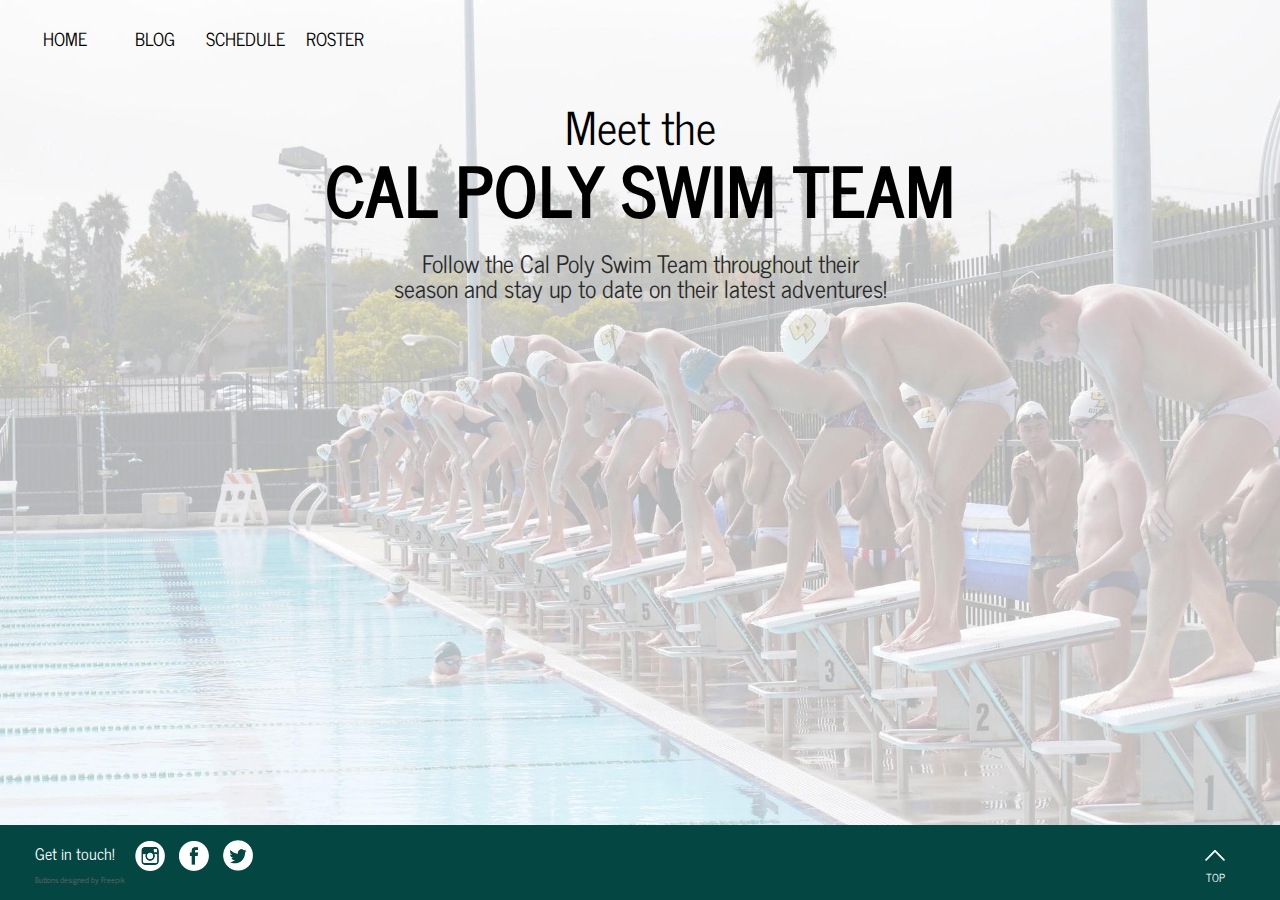
<file: index.html>
<!doctype html>
<html>
<!-- beginning of header -->
<head>
<meta charset="UTF-8">
<title>Cal Poly Swim Team</title>
<link href="css/style.css" rel="stylesheet" type="text/css">
<link href="https://fonts.googleapis.com/css?family=Muli:300,400,700,900" rel="stylesheet"> <!-- font link -->
<link href="https://fonts.googleapis.com/css?family=News+Cycle:400,700" rel="stylesheet"> <!-- font Nav link -->
</head>

<!-- end of header -->

<!-- begin body -->
<body class="index">
<!-- begin navigation bar -->
<nav id="top">
	<ul>
    	<li> <a href="index.html">HOME</a></li>
        <li> <a href="blog.html">BLOG</a></li>
        <li> <a href="schedule.html">SCHEDULE</a></li>
        <li> <a href="roster.html">ROSTER</a></li>
    </ul>
</nav>
<!-- end navigation bar-->
<header>
	<h2 > Meet the </h2>
	<h1> CAL POLY SWIM TEAM </h1>
</header>
<p>
	<div class="intro">
   Follow the Cal Poly Swim Team throughout their season and stay up to date on their latest adventures!
	</div>
</p>
</body>
<!-- end of body -->
<footer>
	<p class="footer_text"> Get in touch! </p>
	<a class="footer_icon" href="https://www.instagram.com/calpolyswimanddive/" > <img src="images/instagram_icon.png"></a> 
	<a class="footer_icon" href="https://www.facebook.com/CalPolyMustangs/" > <img src="images/facebook_icon.png"></a>
	<a class="footer_icon" href="https://twitter.com/CPMustangs" > <img src="images/twitter_icon.png"></a>
	
	<a class="footer_icon_top" href="#top"> 
		<img class="footer_icon_top" src="images/top_icon.png">
	</a>
	
	<p ><a class="credit" href="http://www.freepik.com/free-vector/colors-social-buttons-set_840848.htm">Buttons designed by Freepik</a></p>
	<p> TOP</p>
</footer>
</html>
</file>
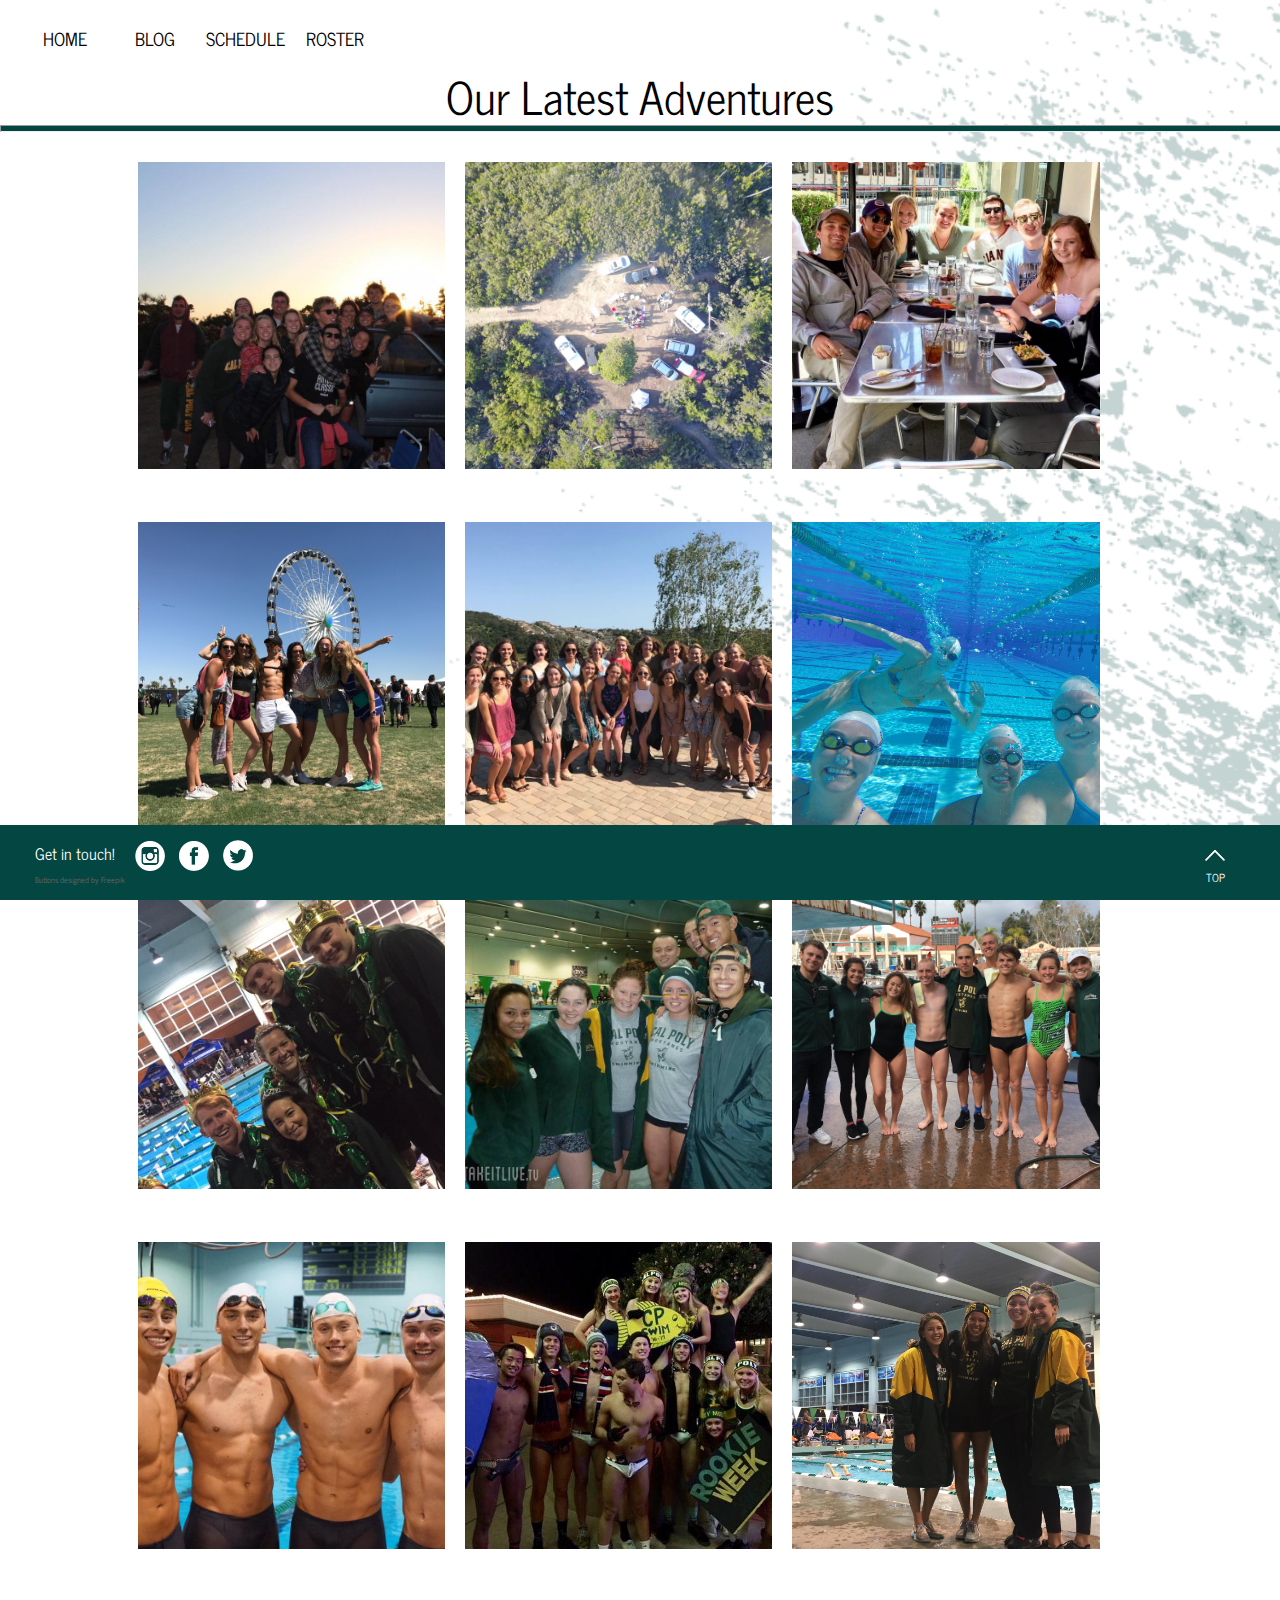
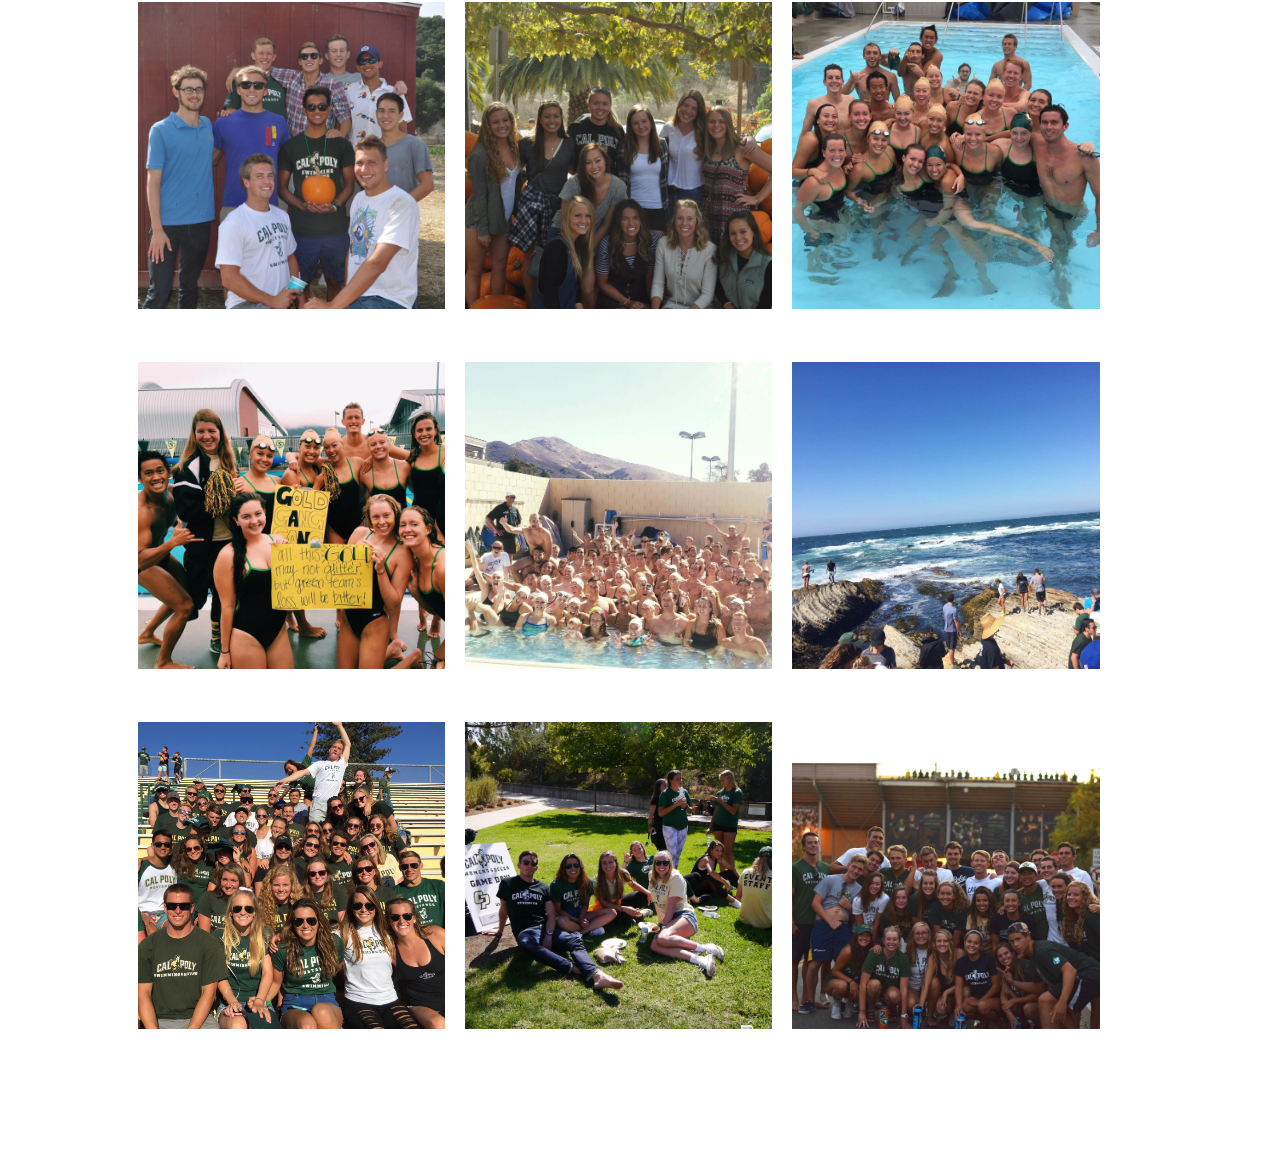
<file: blog.html>
<!doctype html>
<html>
<!-- beginning of header -->
<head>
<meta charset="UTF-8">
<title>Cal Poly Swim Team</title>
<link href="css/style.css" rel="stylesheet" type="text/css">
<link href="https://fonts.googleapis.com/css?family=Muli:300,400,700,900" rel="stylesheet"> <!-- font link -->
<link href="https://fonts.googleapis.com/css?family=News+Cycle:400,700" rel="stylesheet"> <!-- font Nav link -->
</head>

<!-- end of header -->

<!-- begin body -->
<body>
<!-- begin navigation bar -->
<nav id="top" >
	<ul>
    	<li> <a href="index.html">HOME</a></li>
        <li> <a href="blog.html">BLOG</a></li>
        <li> <a href="schedule.html">SCHEDULE</a></li>
        <li> <a href="roster.html">ROSTER</a></li>
    </ul>
</nav>
<!-- end navigation bar-->
<h2 >
	Our Latest Adventures
</h2>
<hr>
<!-- most recent post first -->
<div class="blog">

<div class="post_21">
	<div class="container_21">
		<img class="blog_photos_21" src="images/blog_photos/camping_trip.jpg" alt="Ariel view of camping site">
		<p class="captions_21">  We're all smiles out camping this year!
		</p>
	</div>
</div>

<div class="post_20">
	<div class="container_20">
	<img class="blog_photos_20" src="images/blog_photos/camping_top.jpg" alt="Ariel view of camping site">
	<p class="captions_20"> Our annual camping trip this year held on top of Cuesta Ridge. What a view!
	</p>
	</div>
</div>

<div class="post_19">
	<div class="container_19">
	<img class="blog_photos_19" src="images/blog_photos/SF_Trip.jpg" alt="San Francisco">
	<p class="captions_19"> Teammates taking a fun adventure to celebrate a birthday in San Francisco
	</p>
	</div>
</div>

<div class="post_18">
	<div class="container_18">
	<img class="blog_photos_18" src="images/blog_photos/coachella.jpg" alt="Coachella">
	<p class="captions_18"> Some of our team having fun at this year's Coachella!
	</p>
	</div>
</div>

<div class="post_17">
	<div class="container_17">
	<img class="blog_photos_17" src="images/blog_photos/banquet_women_team.jpg" alt="Banquet_17">
	<p class="captions_17">  Celebrating this season's great races and people!
	</p>
	</div>
</div>

<div class="post_16">
	<div class="container_16">
	<img class="blog_photos_16" src="images/blog_photos/go_pro_spring.jpg" alt="Spring Training">
	<p class="captions_16"> Kicking off spring training with a little bit of underwater fun.
	</p>
	</div>
</div>

<div class="post_15">
	<div class="container_15">
	<img class="blog_photos_15" src="images/blog_photos/conference_seniors.jpg" alt="Conference Boys">
	<p class="captions_15"> We are going to miss these seniors so much and are so proud of everything they have accomplished!
	</p>
	</div>
</div>

<div class="post_14">
	<div class="container_14">
	<img class="blog_photos_14" src="images/blog_photos/conference_day2.jpg" alt="Conference group picture">
	<p class="captions_14"> Day 2 is looking great for these Mustangs!
	</p>
	</div>
</div>

<div class="post_13">
	<div class="container_13">
	<img class="blog_photos_13" src="images/blog_photos/conference_divers.jpg" alt="Conference group picture">
	<p class="captions_13"> Our divers are doing fantastic at their conference meet and breaking 2 team records already!
	</p>
	</div>
</div>

<div class="post_12">
	<div class="container_12">
	<img class="blog_photos_12" src="images/blog_photos/conference_boys.jpg" alt="Conference Boys">
	<p class="captions_12"> A great first day for our boys team at this years Conference in East LA.
	</p>
	</div>
</div>

<div class="post_11">
	<div class="container_11">
	<img class="blog_photos_11" src="images/blog_photos/rookie_week.jpg" alt="Rookie Week">
	<p class="captions_11"> Our "rookies" becoming true freshmen this week downtown at Santa's House during the team's winter training.
	</p>
	</div>
</div>

<div class="post_10">
	<div class="container_10">
	<img class="blog_photos_10" src="images/blog_photos/A3.jpg" alt="A3 Meet">
	<p class="captions_10"> Cal Poly travels to East LA to compete in their first invitational of the season, the A3 meet.
	</p>
	</div>
</div>

<div class="post_9">
	<div class="container_9">
	<img class="blog_photos_9" src="images/blog_photos/pumpkins_boys.jpg" alt="Boy's at the Pumpkin Patch">
	<p class="captions_9"> The boys posing with their perfect pic of a pumpkin
	</p>
	</div>
	</div>

<div class="post_8">
	<div class="container_8">
	<img class="blog_photos_8" src="images/blog_photos/pumpkins_girls.jpg" alt="Girl's at the Pumpkin Patch">
	<p class="captions_8"> A few members of our team visited the pumpkin patch in Avila today!
	</p>
	</div>
</div>

<div class="post_7">
	<div class="container_7">
	<img class="blog_photos_7" src="images/blog_photos/meet.jpg" alt="Team Pic">
	<p class="captions_7"> A lot of team love on this beautiful day
	</p>
	</div>
</div>

<div class="post_6">
	<div class="container_6">
	<img class="blog_photos_6" src="images/blog_photos/gold_team.jpg" alt="Green v Gold Meet">
	<p class="captions_6"> The gold team prevailed in the swim team's inter squad meet... but green team will be gunning for them next year!
	</p>
	</div>
</div>

<div class="post_5">
	<div class="container_5">
	<img class="blog_photos_5" src="images/blog_photos/alumni_meet.jpg" alt="Alumni Meet">
	<p class="captions_5"> At the annual alumni meet, the Cal Poly swim team battled it out with our beloved alumni.
	</p>
	</div>
</div>

<div class="post_4">
	<div class="container_4">
	<img class="blog_photos_4" src="images/blog_photos/montana_de_oro.jpg" alt="Montana de Oro">
	<p class="captions_4"> A great day out at Montana de Oro with the team.
	</p>
	</div>
</div>

<div class="post_3">
	<div class="container_3">
	<img class="blog_photos_3" src="images/blog_photos/football_game.jpg" alt="Football game">
	<p class="captions_3"> First football game as a team!
	</p>
	</div>
</div>
<div class="post_2">
	<div class="container_2">
	<img class="blog_photos_2" src="images/blog_photos/tailgate.jpg" alt="Tailgate">
	<p class="captions_2"> During the first home football game, the Swim Team and other sports team hosts a tailgate.
	</p>
	</div>
</div>	

<div class="post_1">
	<div class="container_1">
	<img class="blog_photos_1" src="images/blog_photos/wowies.jpg" alt="preseason">
	<p class="captions_1"> The Cal Poly swim team welcomes in their new rookies during WOW week.
	</p>
	</div>
</div>
</div>
 
<!-- oldest post--> 		

</body>
<footer>
	<p class="footer_text"> Get in touch! </p>
	<a class="footer_icon" href="https://www.instagram.com/calpolyswimanddive/" > <img src="images/instagram_icon.png"></a> 
	<a class="footer_icon" href="https://www.facebook.com/CalPolyMustangs/" > <img src="images/facebook_icon.png"></a>
	<a class="footer_icon" href="https://twitter.com/CPMustangs" > <img src="images/twitter_icon.png"></a>
	
	<a class="footer_icon_top" href="#top"> 
		<img class="footer_icon_top" src="images/top_icon.png">
	</a>
	
	<p ><a class="credit" href="http://www.freepik.com/free-vector/colors-social-buttons-set_840848.htm">Buttons designed by Freepik</a></p>
	<p> TOP</p>
</footer>
	
</html>
</file>
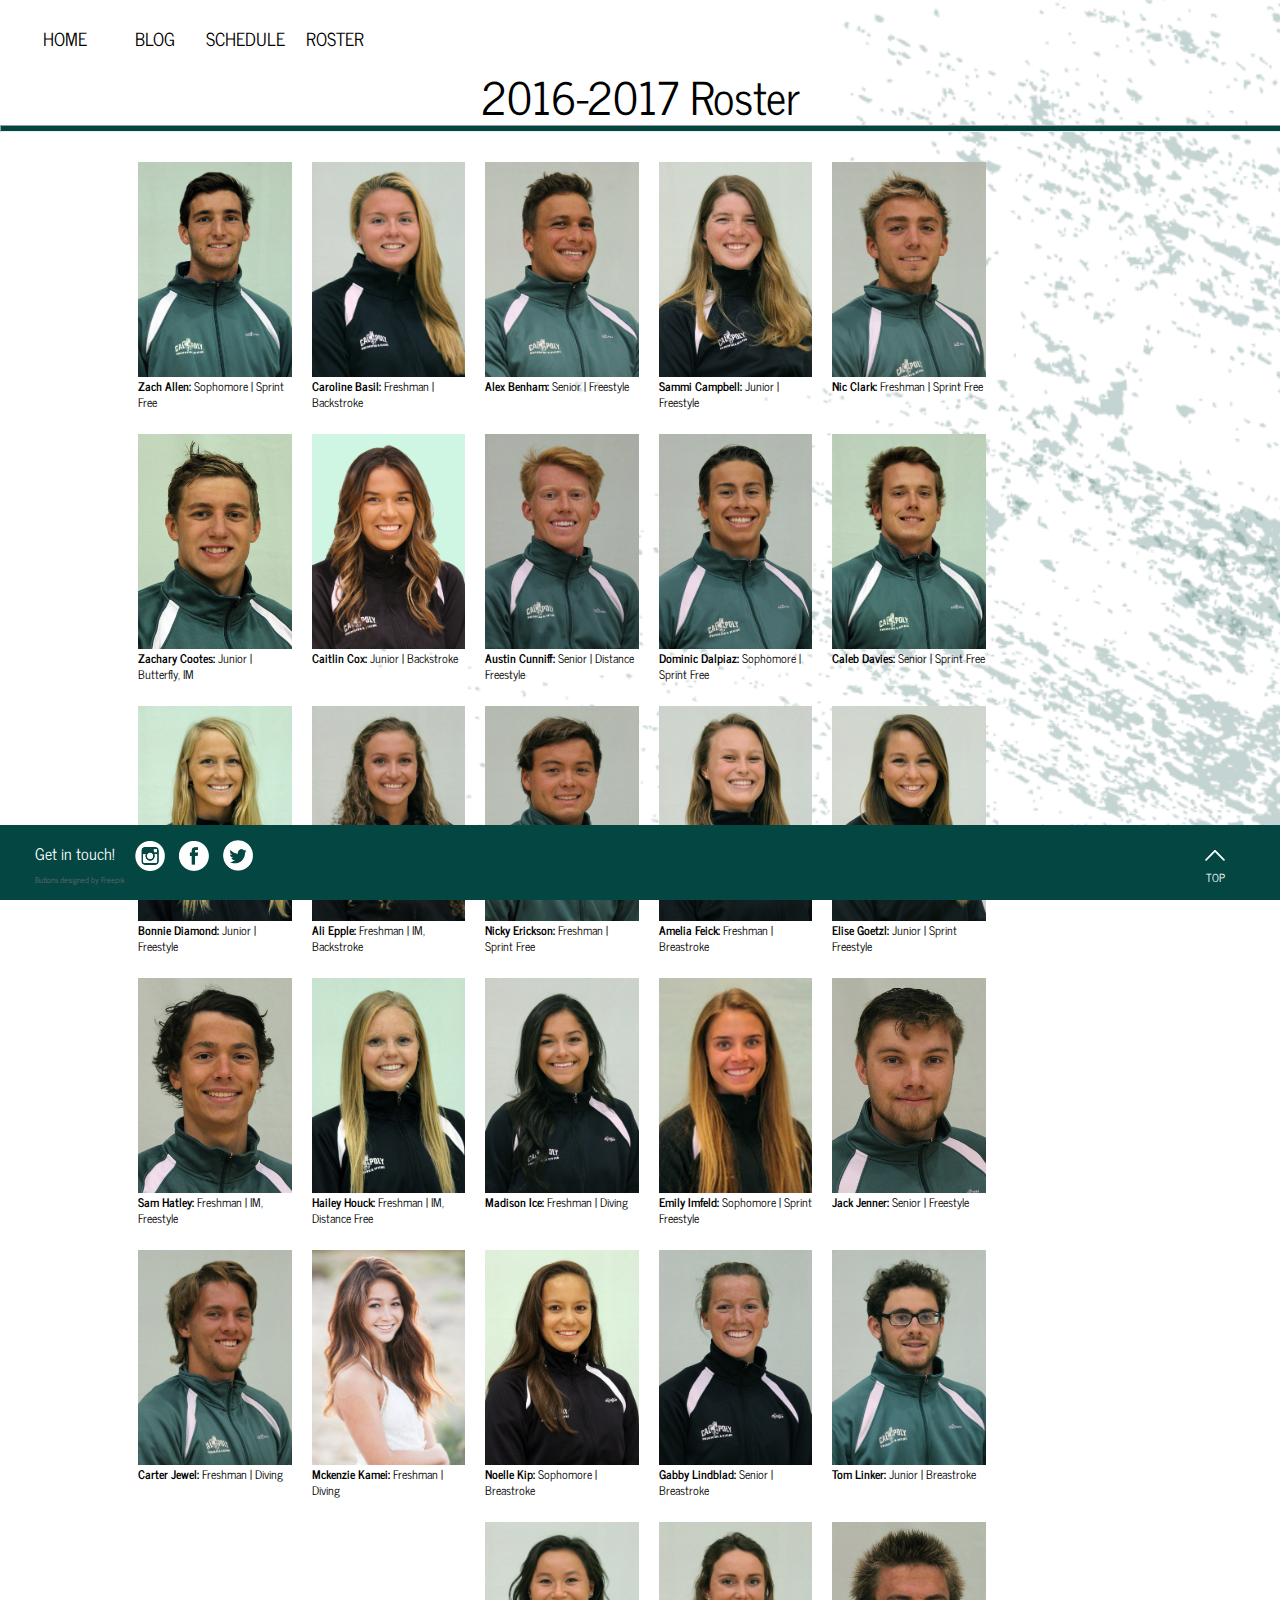
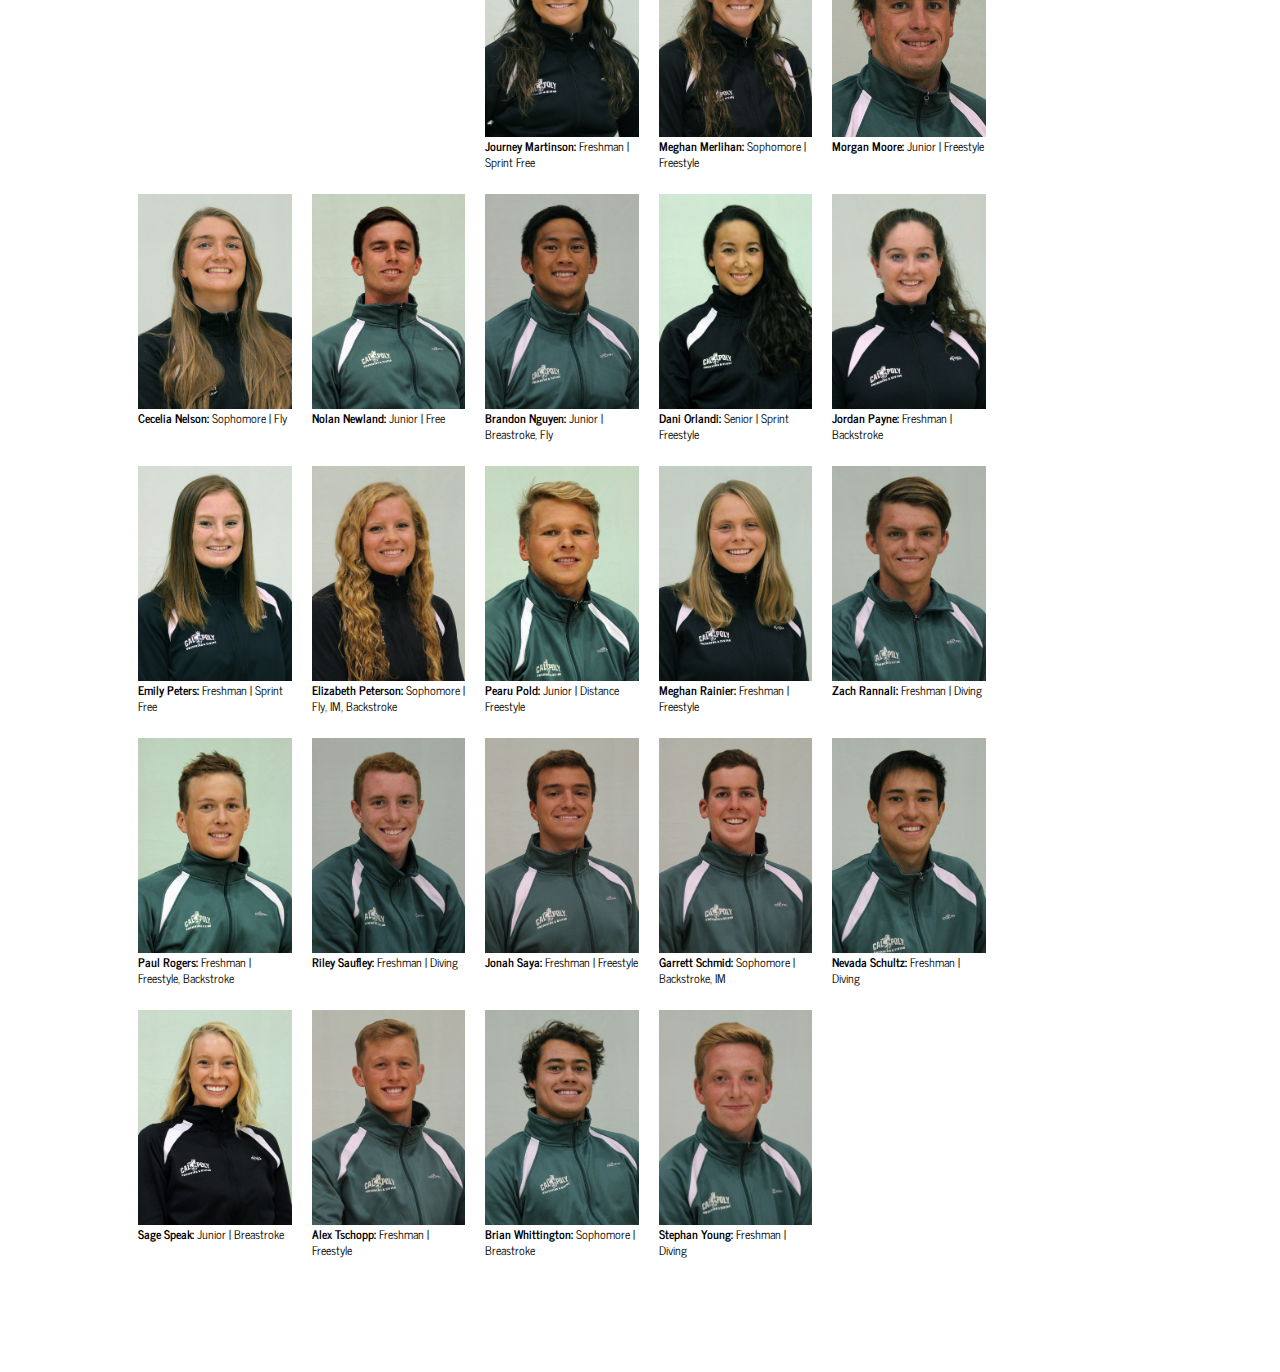
<file: roster.html>
<!doctype html>
<html>
<!-- beginning of header -->
<head>
<meta charset="UTF-8">
<title>Cal Poly Swim Team</title>
<link href="css/style.css" rel="stylesheet" type="text/css">
<link href="https://fonts.googleapis.com/css?family=Muli:300,400,700,900" rel="stylesheet"> <!-- font link -->
<link href="https://fonts.googleapis.com/css?family=News+Cycle:400,700" rel="stylesheet"> <!-- font Nav link -->
</head>

<!-- end of header -->

<!-- begin body -->
<body >
<!-- begin navigation bar -->
<nav id="top" >
	<ul>
    	<li> <a href="index.html">HOME</a></li>
        <li> <a href="blog.html">BLOG</a></li>
        <li> <a href="schedule.html">SCHEDULE</a></li>
        <li> <a href="roster.html">ROSTER</a></li>
    </ul>
</nav>
<!-- end navigation bar-->
<h2 >
	2016-2017 Roster
</h2>
<hr>

<div class="blog">
	<figure><img src="images/Roster_pics/Allen(1).jpg" alt="Zach Allen">
		<figcaption><span>Zach Allen: </span>Sophomore | Sprint Free</figcaption></figure> 
	<figure><img src="images/Roster_pics/Basil(1).jpg" alt="Caroline Basil">
		<figcaption><span>Caroline Basil: </span>Freshman | Backstroke </figcaption></figure> 
	<figure><img src="images/Roster_pics/Benham(1).jpg" alt="Alex Benham">
		<figcaption><span>Alex Benham: </span>Senior | Freestyle </figcaption></figure> 
	<figure><img src="images/Roster_pics/Campbell(1).jpg" alt="Sammi Campbell">
		<figcaption><span>Sammi Campbell: </span>Junior | Freestyle </figcaption></figure> 

	<figure><img src="images/Roster_pics/Clark(1).jpg" alt="Nic Clark">
		<figcaption><span>Nic Clark: </span>Freshman | Sprint Free</figcaption></figure> 
	<figure><img src="images/Roster_pics/Cootes(1).jpg" alt="Zachary Cootes">
		 <figcaption><span>Zachary Cootes: </span>Junior | Butterfly, IM </figcaption></figure>
	<figure><img src="images/Roster_pics/Cox(1).jpg" alt="Caitlin Cox">
		<figcaption><span>Caitlin Cox: </span>Junior | Backstroke </figcaption></figure> 
	<figure><img src="images/Roster_pics/Cunniff(1).jpg" alt="Austin Cunniff">
		<figcaption><span>Austin Cunniff: </span>Senior | Distance Freestyle </figcaption></figure> 
		
	<figure><img src="images/Roster_pics/Dalpaiz(1).jpg" alt="Dominic Dalpiaz">
		<figcaption><span>Dominic Dalpiaz: </span>Sophomore | Sprint Free</figcaption></figure> 
	<figure><img src="images/Roster_pics/Davies(1).jpg" alt="Caleb Davies">
		 <figcaption><span>Caleb Davies: </span>Senior | Sprint Free </figcaption></figure>
	<figure><img src="images/Roster_pics/Diamond(1).jpg" alt="Bonnie Diamond">
		<figcaption><span>Bonnie Diamond: </span>Junior | Freestyle </figcaption></figure> 
	<figure><img src="images/Roster_pics/Epple(1).jpg" alt="Ali Epple">
		<figcaption><span>Ali Epple: </span>Freshman | IM, Backstroke </figcaption></figure> 	

	<figure><img src="images/Roster_pics/Erickson(1).jpg" alt="Nicky Erickson">
		<figcaption><span>Nicky Erickson: </span>Freshman | Sprint Free</figcaption></figure> 
	<figure><img src="images/Roster_pics/Feick(1).jpg" alt="Amelia Feick">
		 <figcaption><span>Amelia Feick: </span>Freshman | Breastroke </figcaption></figure>
	<figure><img src="images/Roster_pics/goetzl(1).jpg" alt="Elise Goetzl">
		<figcaption><span>Elise Goetzl: </span>Junior | Sprint Freestyle </figcaption></figure> 
	<figure><img src="images/Roster_pics/Hatley(1).jpg" alt="Sam Hatley">
		<figcaption><span>Sam Hatley: </span>Freshman | IM, Freestyle </figcaption></figure> 
		
	<figure><img src="images/Roster_pics/Houck(1).jpg" alt="Hailey Houck">
		<figcaption><span>Hailey Houck: </span>Freshman | IM, Distance Free</figcaption></figure> 
	<figure><img src="images/Roster_pics/Ice(1).jpg" alt="Madison Ice">
		 <figcaption><span>Madison Ice: </span>Freshman | Diving </figcaption></figure>
	<figure><img src="images/Roster_pics/Imfeld(1).jpg" alt="Emily Imfeld">
		<figcaption><span>Emily Imfeld: </span>Sophomore | Sprint Freestyle </figcaption></figure> 
	<figure><img src="images/Roster_pics/Jenner(1).jpg" alt="Jack Jenner">
		<figcaption><span>Jack Jenner: </span>Senior | Freestyle </figcaption></figure> 
		
	<figure><img src="images/Roster_pics/Jewel(1).jpg" alt="Carter Jewel">
		<figcaption><span>Carter Jewel: </span>Freshman | Diving</figcaption></figure> 
	<figure><img src="images/Roster_pics/kamei(1).jpg" alt="Mckenzie Kamei">
		 <figcaption><span>Mckenzie Kamei: </span>Freshman | Diving </figcaption></figure>
	<figure><img src="images/Roster_pics/Kipp(1).jpg" alt="Noelle Kip">
		<figcaption><span>Noelle Kip: </span>Sophomore | Breastroke </figcaption></figure> 
	<figure><img src="images/Roster_pics/Lindblad(1).jpg" alt="Gabby Lindblad">
		<figcaption><span>Gabby Lindblad: </span>Senior | Breastroke </figcaption></figure> 	
		
	<figure><img src="images/Roster_pics/Linker(1).jpg" alt="Tom Linker">
		<figcaption><span>Tom Linker: </span>Junior | Breastroke</figcaption></figure> 
	<figure><img src="images/Roster_pics/Martinson(1).jpg" alt="Journey Martinson">
		 <figcaption><span>Journey Martinson: </span>Freshman | Sprint Free </figcaption></figure>
	<figure><img src="images/Roster_pics/Merlihan(1).jpg" alt="Meghan Merlihan">
		<figcaption><span>Meghan Merlihan: </span>Sophomore | Freestyle </figcaption></figure> 
	<figure><img src="images/Roster_pics/Moore(1).jpg" alt="Morgan Moore">
		<figcaption><span>Morgan Moore: </span>Junior | Freestyle </figcaption></figure> 
		
	<figure><img src="images/Roster_pics/Nelson(1).jpg" alt="Cecelia Nelson">
		<figcaption><span>Cecelia Nelson: </span>Sophomore | Fly</figcaption></figure> 
	<figure><img src="images/Roster_pics/Newland(1).jpg" alt="Nolan Newland">
		 <figcaption><span>Nolan Newland: </span>Junior | Free </figcaption></figure>
	<figure><img src="images/Roster_pics/Nguyen(1).jpg" alt="Brandon Nguyen">
		<figcaption><span>Brandon Nguyen: </span>Junior | Breastroke, Fly </figcaption></figure> 
	<figure><img src="images/Roster_pics/Orlandi(1).jpg" alt="Dani Orlando">
		<figcaption><span>Dani Orlandi: </span>Senior | Sprint Freestyle </figcaption></figure> 	
		
	<figure><img src="images/Roster_pics/Payne(1).jpg" alt="Jordan Payne">
		<figcaption><span>Jordan Payne: </span>Freshman | Backstroke</figcaption></figure> 
	<figure><img src="images/Roster_pics/Peters(1).jpg" alt="Emily Peters">
		 <figcaption><span>Emily Peters: </span>Freshman | Sprint Free </figcaption></figure>
	<figure><img src="images/Roster_pics/Peterson(1).jpg" alt="Elizabeth Peterson">
		<figcaption><span>Elizabeth Peterson: </span>Sophomore | Fly, IM, Backstroke </figcaption></figure> 
	<figure><img src="images/Roster_pics/Pold(1).jpg" alt="Pearu Pold">
		<figcaption><span>Pearu Pold: </span>Junior | Distance Freestyle </figcaption></figure> 
		
	<figure><img src="images/Roster_pics/Rainier(1).jpg" alt="Meghan Rainier">
		<figcaption><span>Meghan Rainier: </span>Freshman | Freestyle</figcaption></figure> 
	<figure><img src="images/Roster_pics/Rannali(1).jpg" alt="Zach Rannali">
		 <figcaption><span>Zach Rannali: </span>Freshman | Diving </figcaption></figure>
	<figure><img src="images/Roster_pics/Rogers(1).jpg" alt="Paul Rogers">
		<figcaption><span>Paul Rogers: </span>Freshman | Freestyle, Backstroke </figcaption></figure> 
	<figure><img src="images/Roster_pics/Saufley(1).jpg" alt="Riley Saufley">
		<figcaption><span>Riley Saufley: </span>Freshman | Diving </figcaption></figure> 					
		
	<figure><img src="images/Roster_pics/Saya(1).jpg" alt="Jonah Saya">
		<figcaption><span>Jonah Saya: </span>Freshman | Freestyle</figcaption></figure> 
	<figure><img src="images/Roster_pics/Schmid(1).jpg" alt="Garrett Schmid">
		 <figcaption><span>Garrett Schmid: </span>Sophomore | Backstroke, IM </figcaption></figure>
	<figure><img src="images/Roster_pics/Schultz(1).jpg" alt="Nevada Schultz">
		<figcaption><span>Nevada Schultz: </span>Freshman | Diving </figcaption></figure> 
	<figure><img src="images/Roster_pics/Speak(1).jpg" alt="Sage Speak">
		<figcaption><span>Sage Speak: </span>Junior | Breastroke </figcaption></figure> 				
		
	<figure><img src="images/Roster_pics/Tschopp(1).jpg" alt="Alex Tschopp">
		<figcaption><span>Alex Tschopp: </span>Freshman | Freestyle</figcaption></figure> 
	<figure><img src="images/Roster_pics/Whittington(1).jpg" alt="Brian Whittington">
		 <figcaption><span>Brian Whittington: </span>Sophomore | Breastroke </figcaption></figure>
	<figure  ><img src="images/Roster_pics/Young(1).jpg" alt="Stephan Young">
		<figcaption class="roster_bottom"><span>Stephan Young: </span>Freshman | Diving </figcaption></figure> 
	</div>									
</body>

<footer>
	<p class="footer_text"> Get in touch! </p>
	<a class="footer_icon" href="https://www.instagram.com/calpolyswimanddive/" > <img src="images/instagram_icon.png"></a> 
	<a class="footer_icon" href="https://www.facebook.com/CalPolyMustangs/" > <img src="images/facebook_icon.png"></a>
	<a class="footer_icon" href="https://twitter.com/CPMustangs" > <img src="images/twitter_icon.png"></a>
	
	<a class="footer_icon_top" href="#top"> 
		<img class="footer_icon_top" src="images/top_icon.png">
	</a>
	
	<p ><a class="credit" href="http://www.freepik.com/free-vector/colors-social-buttons-set_840848.htm">Buttons designed by Freepik</a></p>
	<p> TOP</p>
</footer>
</html>
</file>
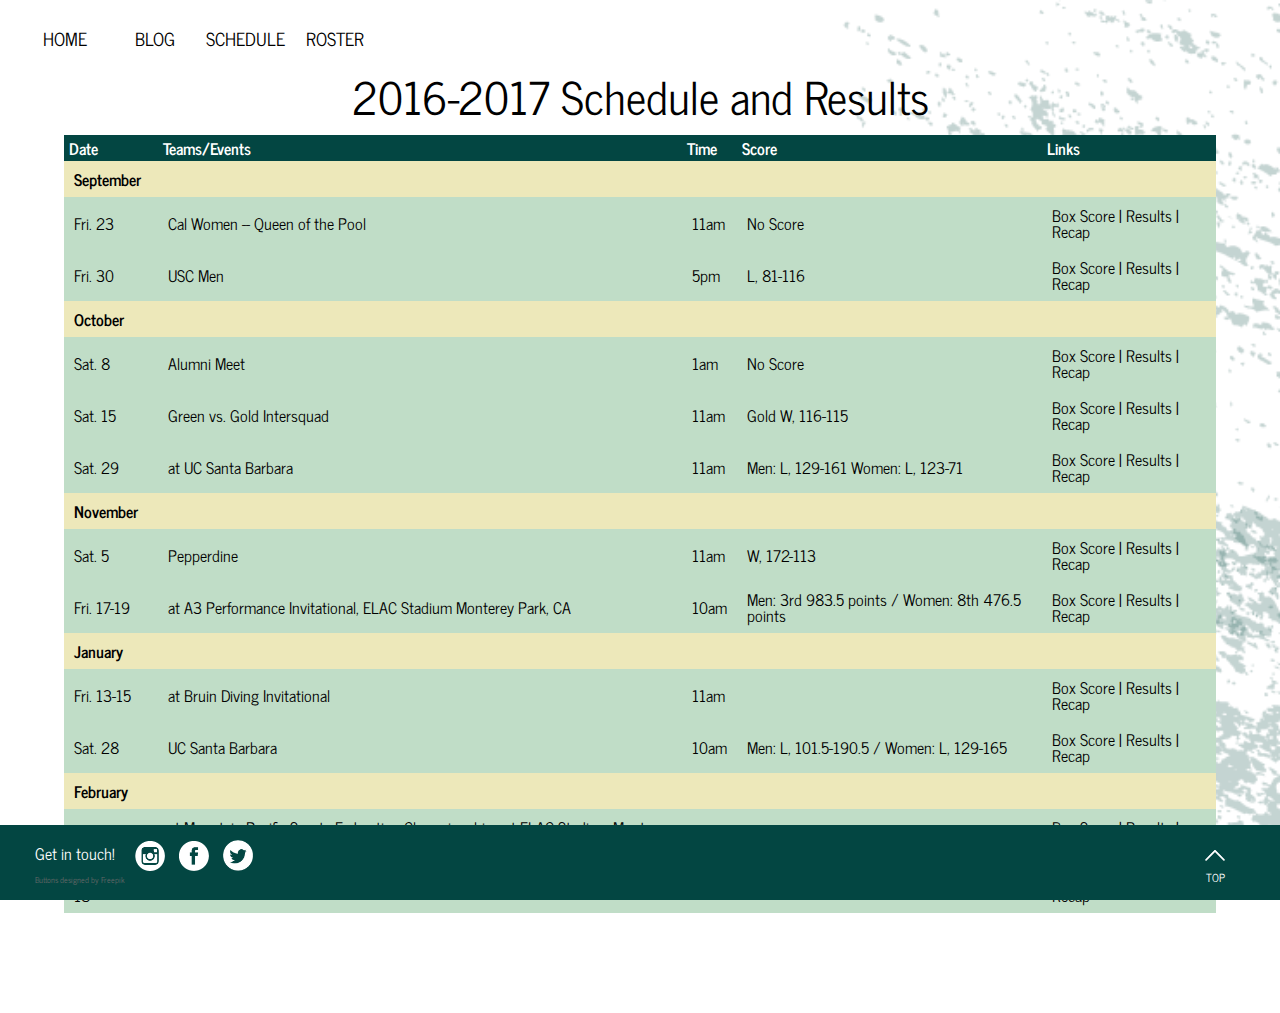
<file: schedule.html>
<!doctype html>
<html>
<!-- beginning of header -->
<head>
<meta charset="UTF-8">
<title>Cal Poly Swim Team</title>
<link href="css/style.css" rel="stylesheet" type="text/css">
<link href="https://fonts.googleapis.com/css?family=Muli:300,400,700,900" rel="stylesheet"> <!-- font Body link -->
<link href="https://fonts.googleapis.com/css?family=News+Cycle:400,700" rel="stylesheet"> <!-- font Nav link -->
</head>

<!-- end of header -->

<!-- begin body -->
<body>
<!-- begin navigation bar -->
<nav id="top">
	<ul>
    	<li> <a href="index.html">HOME</a></li>
        <li> <a href="blog.html">BLOG</a></li>
        <li> <a href="schedule.html">SCHEDULE</a></li>
        <li> <a href="roster.html">ROSTER</a></li>
    </ul>
</nav>
<!-- end navigation bar-->
<h2>
	2016-2017 Schedule and Results
</h2>

<table>
	<tr>
		<th> Date </th>
		<th> Teams/Events </th>
		<th> Time </th>
		<th> Score </th>
		<th> Links </th>
	</tr>
	
	<tr class="month" >
		<td colspan="5"> September </td>
	</tr>
	
	<tr>
		<td> Fri. 23 </td>
		<td> Cal Women -- Queen of the Pool </td>
		<td> 11am </td>
		<td> No Score </td>
		<td> Box Score | Results | Recap </td>
	</tr>
	
	<tr>
		<td> Fri. 30 </td>
		<td>USC Men </td>
		<td> 5pm </td>
		<td> L, 81-116 </td>
		<td> Box Score | Results | Recap </td>
	</tr>
	
	<tr class="month">
		<td colspan="5"> October </td>
	</tr>
	
	<tr>
		<td> Sat. 8 </td>
		<td> Alumni Meet </td>
		<td> 1am </td>
		<td> No Score </td>
		<td> Box Score | Results | Recap </td>
	</tr>
	
	<tr>
		<td> Sat. 15 </td>
		<td>Green vs. Gold Intersquad </td>
		<td> 11am </td>
		<td> Gold W, 116-115 </td>
		<td> Box Score | Results | Recap </td>
	</tr>
	
	<tr>
		<td> Sat. 29 </td>
		<td>at UC Santa Barbara </td>
		<td> 11am </td>
		<td> Men: L, 129-161 Women: L, 123-71 </td>
		<td> Box Score | Results | Recap </td>
	</tr>
	
	<tr class="month">
		<td colspan="5"> November </td>
	</tr>
	
	<tr>
		<td> Sat. 5 </td>
		<td> Pepperdine </td>
		<td> 11am </td>
		<td> W, 172-113 </td>
		<td> Box Score | Results | Recap </td>
	</tr>
	
	<tr>
		<td> Fri. 17-19 </td>
		<td> at A3 Performance Invitational, ELAC Stadium Monterey Park, CA </td>
		<td> 10am </td>
		<td> Men: 3rd 983.5 points / Women: 8th 476.5 points </td>
		<td> Box Score | Results | Recap </td>
	</tr>
	
	<tr class="month">
		<td colspan="5"> January </td>
	</tr>
	
	<tr>
		<td> Fri. 13-15 </td>
		<td> at Bruin Diving Invitational </td>
		<td> 11am </td>
		<td> </td>
		<td> Box Score | Results | Recap </td>
	</tr>
	
	<tr>
		<td> Sat. 28 </td>
		<td> UC Santa Barbara</td>
		<td> 10am </td>
		<td> Men: L, 101.5-190.5 / Women: L, 129-165 </td>
		<td> Box Score | Results | Recap </td>
	</tr>
	
	<tr class="month">
		<td colspan="5"> February </td>
	</tr>
	
	<tr>
		<td> Wed. 15-18 </td>
		<td> at Mountain Pacific Sports Federation Championships at ELAC Stadium Monterey Park, CA </td>
		<td> 11am </td>
		<td> </td>
		<td> Box Score | Results | Recap </td>
	</tr>
	
	<tr>
		<td> Thurs. 16-18 </td>
		<td> at MPSF Diving Championships at Rose Bowl Aquatic Center Pasadena, CA </td>
		<td> 11am </td>
		<td> </td>
		<td> Box Score | Results | Recap </td>
	</tr>

</table>

</body>
<footer>
	<p class="footer_text"> Get in touch! </p>
	<a class="footer_icon" href="https://www.instagram.com/calpolyswimanddive/" > <img src="images/instagram_icon.png"></a> 
	<a class="footer_icon" href="https://www.facebook.com/CalPolyMustangs/" > <img src="images/facebook_icon.png"></a>
	<a class="footer_icon" href="https://twitter.com/CPMustangs" > <img src="images/twitter_icon.png"></a>
	
	<a class="footer_icon_top" href="#top"> 
		<img class="footer_icon_top" src="images/top_icon.png">
	</a>
	
	<p ><a class="credit" href="http://www.freepik.com/free-vector/colors-social-buttons-set_840848.htm">Buttons designed by Freepik</a></p>
	<p> TOP</p>
</footer>
</html>
</file>
<file: css/style.css>
@charset "UTF-8";
/* CSS Document */

body{
	border-collapse:collapse;
	display: block;
	margin: 0px auto;
	font-family: 'News Cycle', sans-serif;
	line-height: 1em;
	background-image:url(../images/texture_green.png);
	background-repeat:no-repeat;
	background-size:cover;
	background-attachment: fixed;
	z-index: 1;
}

/* footer styling */
footer{
	font-family: 'News Cycle', sans-serif;
	background-color: #034642;
	color: white;
	padding: 5px;
	width: 100%;
	height: 65px;
	position:fixed;
	bottom: 0;
	z-index: 10;
}

.footer_text {
	display: block;
	text-align: center;
	color: white;
	float: left;
	margin: 15px 20px 0px 30px;
	
}

.footer_icon {
	width:30px;
	margin: 10px 10px 0px 0px;
	padding: 0px;
	
}

.footer_icon_top { /* aligned right*/
	width:20px;
	margin: 10px 10px 0px 0px;
	padding: 0px 20px 0px 0px;
	display: block;
	float:right;
}

a img {
	width: 30px;
	display: inline-block;
	padding: 0px;
}

.credit {
	font-size: 8px;
	text-align: left;
	color:dimgray;
	width:120px;
	margin:0px 30px;
	padding: 0px;
	display: block;
	float: left;

}

p a {
	font-size: 8px;
	text-align: left;
	color:dimgray;
	
}

p + p {
	width: 40px;
	margin: 0px;
	padding-right: 39px;
	display: inline-block;
	float: right;
	font-size: .7em;
	line-height: 1em;
}
/* finish footer editing */

.index{
	
	background-image:url(../images/home_bkground/practice_gray);
	background-repeat:no-repeat;
	background-size:cover;
	background-attachment: fixed;
	
}

p {
	margin: 0px;
	padding: 0px;
}

/* navigation bar styling */
nav {
	font-family: 'News Cycle', sans-serif;
	width:100%;
	height: 55px;
	margin: 10px 0px 6px 0px; 
	overflow:hidden;

	}

ul {
	list-style-type:none;
	margin-top: 0px;
	padding: 0px;

}

li {
	width:90px;
	float: left;
	text-align:center;
	margin:0px;
		
}

a {
	display:inline-block;
	text-decoration:none;
	text-align:center;
	padding: 20px;
	color: black;
	width: 90px;
	font-size: 18px;
	font-weight:300;
}


a:hover {
	color: #B4A76C;
}

hr {
	color: hsla(176,94%,14%,1);
	background-color: hsla(176,94%,14%,1);
	height: 5px;
	width:100%;
}
/* end navigation bar styling */

h2 {
	font-family: 'News Cycle', sans-serif;
	text-align:center;
	font-weight: 400;
	font-size: 45px;
	line-height: 40px;
	margin: 40px 20px 10px 20px;
	top: 50%;
	bottom: 50%;
}
nav+h2 {
	margin: 10px 20px 10px 20px
}
h1 {
	font-family: 'News Cycle', sans-serif;
	text-align:center;
	font-weight: 700;
	font-size: 70px;
	line-height: 65px;
	margin: 10px;
}
header {
	margin: 0px;
	width: 100%;
	height: 100%;
	
}
.intro {   
	text-align:center;
	font-weight: 300;
	font-size: 24px;
	line-height: 25px;
	padding-top: 20px;
	max-width: 500px;
	color: #2A2A2A;
	display: block;
	margin: 0 auto;

}

/* styling for blog page */
.blog {
	margin:20px auto 100px auto ;
	width: 80%;
	
}

.blog_photos_1, .blog_photos_2, .blog_photos_3, .blog_photos_4, .blog_photos_5, .blog_photos_6, .blog_photos_7, .blog_photos_8, .blog_photos_9, .blog_photos_10, .blog_photos_11, .blog_photos_12, .blog_photos_13, .blog_photos_14, .blog_photos_15, .blog_photos_16, .blog_photos_17, .blog_photos_18, .blog_photos_19, .blog_photos_20, .blog_photos_21 {
	width:100%;
	max-height: auto;
}

.captions_1, .captions_2, .captions_3, .captions_4, .captions_5, .captions_6, .captions_7, .captions_8, .captions_9, .captions_10, .captions_11, .captions_12, .captions_12, .captions_13, .captions_14, .captions_15, .captions_16, .captions_17, .captions_18, .captions_19, .captions_20, .captions_21 {
	font-size: 1.2em;
	line-height: 1.25em;
	opacity: 0;
	color: black;
 	position: absolute;
 	top: 50%;
 	left: 50%;
	transform: translate(-50%, -50%);
	font-family: 'News Cycle', sans-serif;
	text-align: center;
	width: 75%;
	height: 55%;
	padding: 60px 25px;
	background-color:hsla(0,0%,100%,0.83);
	

}

.container_1, .container_2, .container_3, .container_4, .container_5, .container_6, .container_7, .container_8, .container_9, .container_10,.container_11, .container_12, .container_13, .container_14, .container_15, .container_16, .container_17, .container_18, .container_19, .container_20, .container_21 {
	 position: relative;
	
}

.post_1, .post_2, .post_3, .post_4, .post_5, .post_6, .post_7, .post_8, .post_9, .post_10, .post_11, .post_12, .post_13, .post_14, .post_15, .post_16, .post_17, .post_18, .post_19, .post_20, .post_21 {
	height: 340px;
	margin: 10px;
	float:left;
	width: 30%;
	max-width: 340px;
	position: relative;

}

/*hover for all posts */
.blog_photos_21:hover .container_21
{
  opacity: 1;
}

.container_21:hover .captions_21
{
  opacity:1;
}

div +img:hover div + div {
	opacity: 1
}

div + div:hover img +p {
	opacity: 1
}

.post_1 {
	margin-bottom: 100px;
}

/*styling for schedule page */
table{
	margin:20px auto 100px auto ;
	width: 90%;
	border-collapse: collapse;
	
}

th{
	background-color:#034642;
	color: white;
	text-align: left;
	font-weight: 700;
	padding: 5px;
}
td {
	padding: 10px;
}
tr {
	background-color: hsla(134,30%,81%,1.00)
}

.month {
	background-color:hsla(54,59%,83%,1.00) !important;
	color: #000000;
	font-weight:700;
}

/* styling for roster page */
figure {
	display: inline-block;
	float: left;
	width: 15%;
	margin: 10px;
}
figure img {
	width: 100%
}
figcaption {
	font-size: 12px;
	height: 3em;

}
span{
	font-weight: 600;
}
.roster_bottom {
	margin-bottom: 100px;
}

/* styles for screen 800px and lower */
@media only screen and (max-width: 800px){
	
/*roster page*/	
	figure{
		width: 30%;
		margin: 5px;
		font-size: 10px;
	}
		

	/*blog page*/
.blog{
		padding: 15px;
	}	
	
.post_1, .post_2, .post_3, .post_4, .post_5, .post_6, .post_7, .post_8, .post_9, .post_10, .post_11, .post_12, .post_13, .post_14, .post_15, .post_16, .post_17, .post_18, .post_19, .post_20, .post_21
	{
	width: 40%;
	height: 250px;
	font-size: .7em;
	
	}
	
	.captions_1, .captions_2, .captions_3, .captions_4, .captions_5, .captions_6, .captions_7, .captions_8, .captions_9, .captions_10, .captions_11, .captions_12, .captions_12, .captions_13, .captions_14, .captions_15, .captions_16, .captions_17, .captions_18, .captions_19, .captions_20, .captions_21 {
	width: 75%;
	height: 55%;
	padding: 40px 20px;
	background-color:hsla(0,0%,100%,0.83);	
	}
	
	/*schedule page*/
	
	td {
		font-size: 12px;
		padding: 5px;
	}
}
/* styles for screen 480px and lower */
@media screen and (max-width: 480px){
	
	nav {
	height: 30px;	
	
	}	
	
nav li {
	width:60px;
	text-align:center;
	margin:0px;
		
}

nav a {
	padding: 10px;
	width: 60px;
	font-size: 12px;
	font-weight:300;
}


/*home page*/
	header{
		height: 300px;
	}
	
/*blog page*/
.blog{
	
	margin: 10px ;
	}	
	
.post_1, .post_2, .post_3, .post_4, .post_5, .post_6, .post_7, .post_8, .post_9, .post_10, .post_11, .post_12, .post_13, .post_14, .post_15, .post_16, .post_17, .post_18, .post_19, .post_20, .post_21
	{

	width: 140px;
	height: 150px;
	line-height: 12px;
	font-size: 8px;
		
	}
	
	.captions_1, .captions_2, .captions_3, .captions_4, .captions_5, .captions_6, .captions_7, .captions_8, .captions_9, .captions_10, .captions_11, .captions_12, .captions_12, .captions_13, .captions_14, .captions_15, .captions_16, .captions_17, .captions_18, .captions_19, .captions_20, .captions_21 {
	width: 75%;
	height: 55%;
	padding: 24px 10px;
	background-color:hsla(0,0%,100%,0.83);	
	}

/*roster page*/	
	figure{
		width: 30%;
		margin: 5px;
	}
	
	figcaption {
	 margin-bottom: 5px;	
	}
	
	
}
</file>
